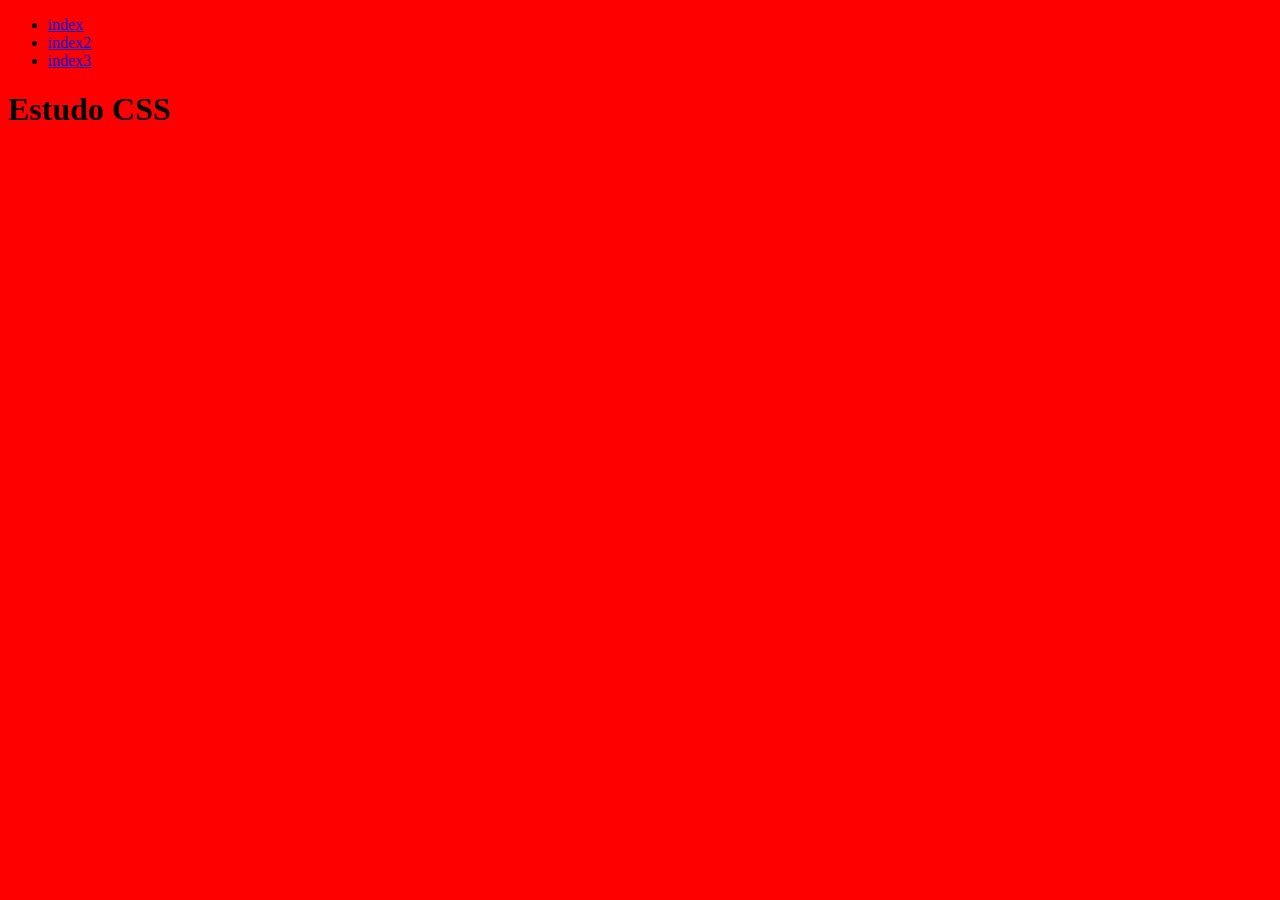
<file: estudo_css/index.html>
<!DOCTYPE html>
<html lang="pt-br">
<head>
	<meta charset="UTF-8">
	<title>Estudo do CSS</title>
	<link rel="stylesheet" href="style.css">
	<!-- estilo de página  -->
	<style>
		body{
			background-color: #ff0000;
		}
	</style>
</head>
<body>
	<ul>
		<li><a href="index.html">index</a></li>
		<li><a href="index2.html">index2</a></li>
		<li><a href="index3.html">index3</a></li>
	</ul>	
	<h1>Estudo CSS</h1>
	<h2></h2>
</body>
</html>
</file>
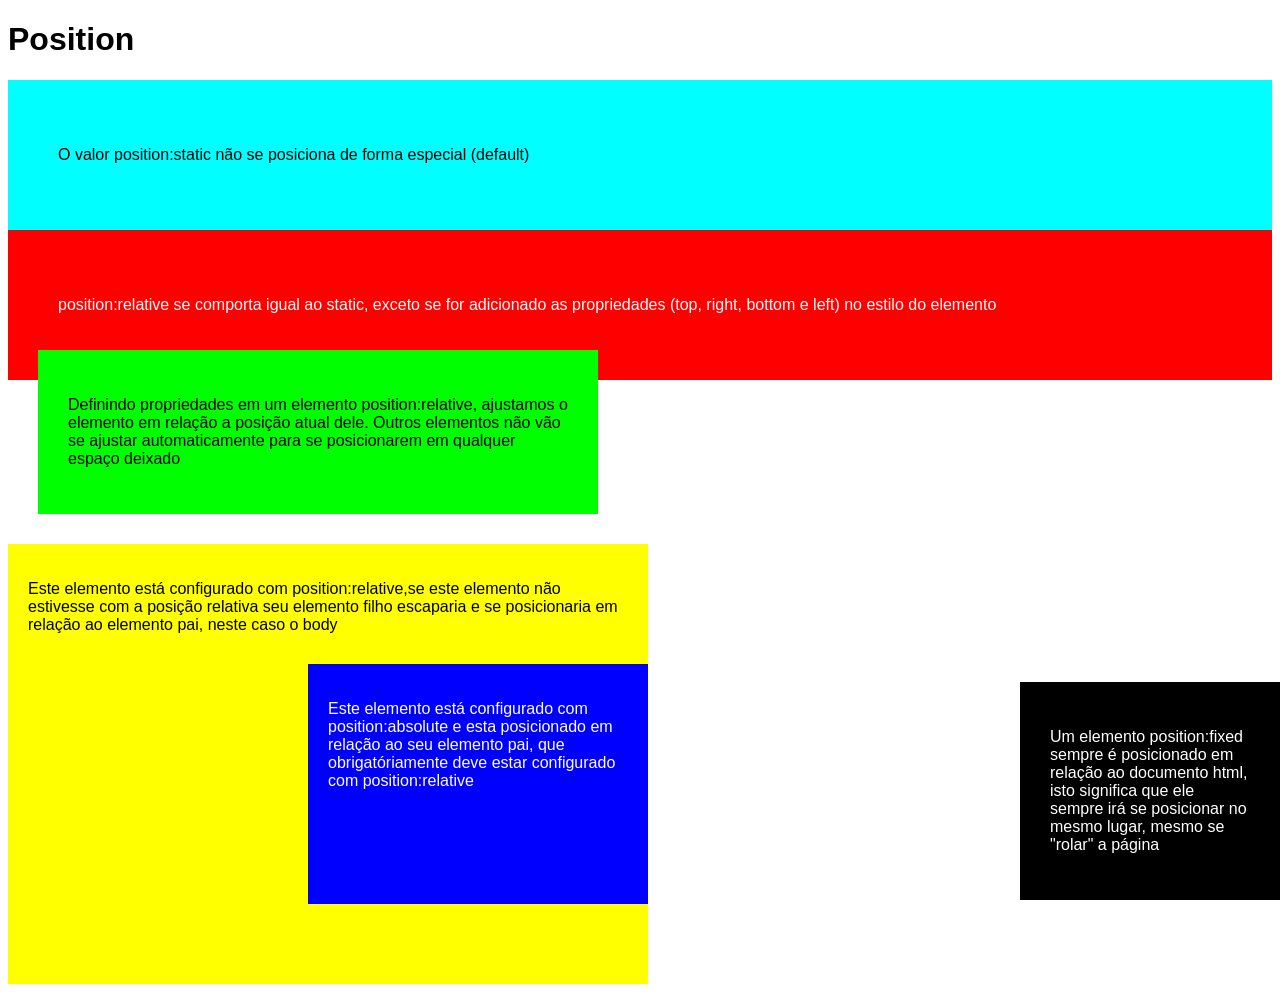
<file: estudo_position/index.html>
<!DOCTYPE html>
<html lang="pt-br">
<head>
	<meta charset="UTF-8">
	<title>Estudo do position</title>
	<link rel="stylesheet" href="style.css">
</head>
<body>
	<h1>Position</h1>

	<div id="static">
		<p>O valor position:static não se
		posiciona de forma especial (default)</p>
	</div>

	<div id="relative1">
		<p>position:relative se comporta igual ao static, exceto se for adicionado as propriedades 
		(top, right, bottom e left) no estilo do elemento</p>
	</div>

	<div id="relative2">
		<p>Definindo propriedades em um elemento position:relative, ajustamos o elemento em relação
		a posição atual dele. Outros elementos não vão se ajustar automaticamente para se posicionarem
		em qualquer espaço deixado</p>
	</div>
	
    <div id="relative3">
		<p>Este elemento está configurado com position:relative,se este elemento não estivesse
		com a posição relativa seu elemento filho escaparia e se posicionaria em relação
		ao elemento pai, neste caso o body</p>
	
		<div id="absolute">
		<p>Este elemento está configurado com position:absolute e esta posicionado em relação
		ao seu elemento pai, que obrigatóriamente deve estar configurado com position:relative</p>
		</div>
	</div>

	<div id="fixed">
		<p>Um elemento position:fixed sempre é posicionado em relação ao documento html, isto significa
		que ele sempre irá se posicionar no mesmo lugar, mesmo se "rolar" a página</p>
	</div>


</body>
</html>
</file>
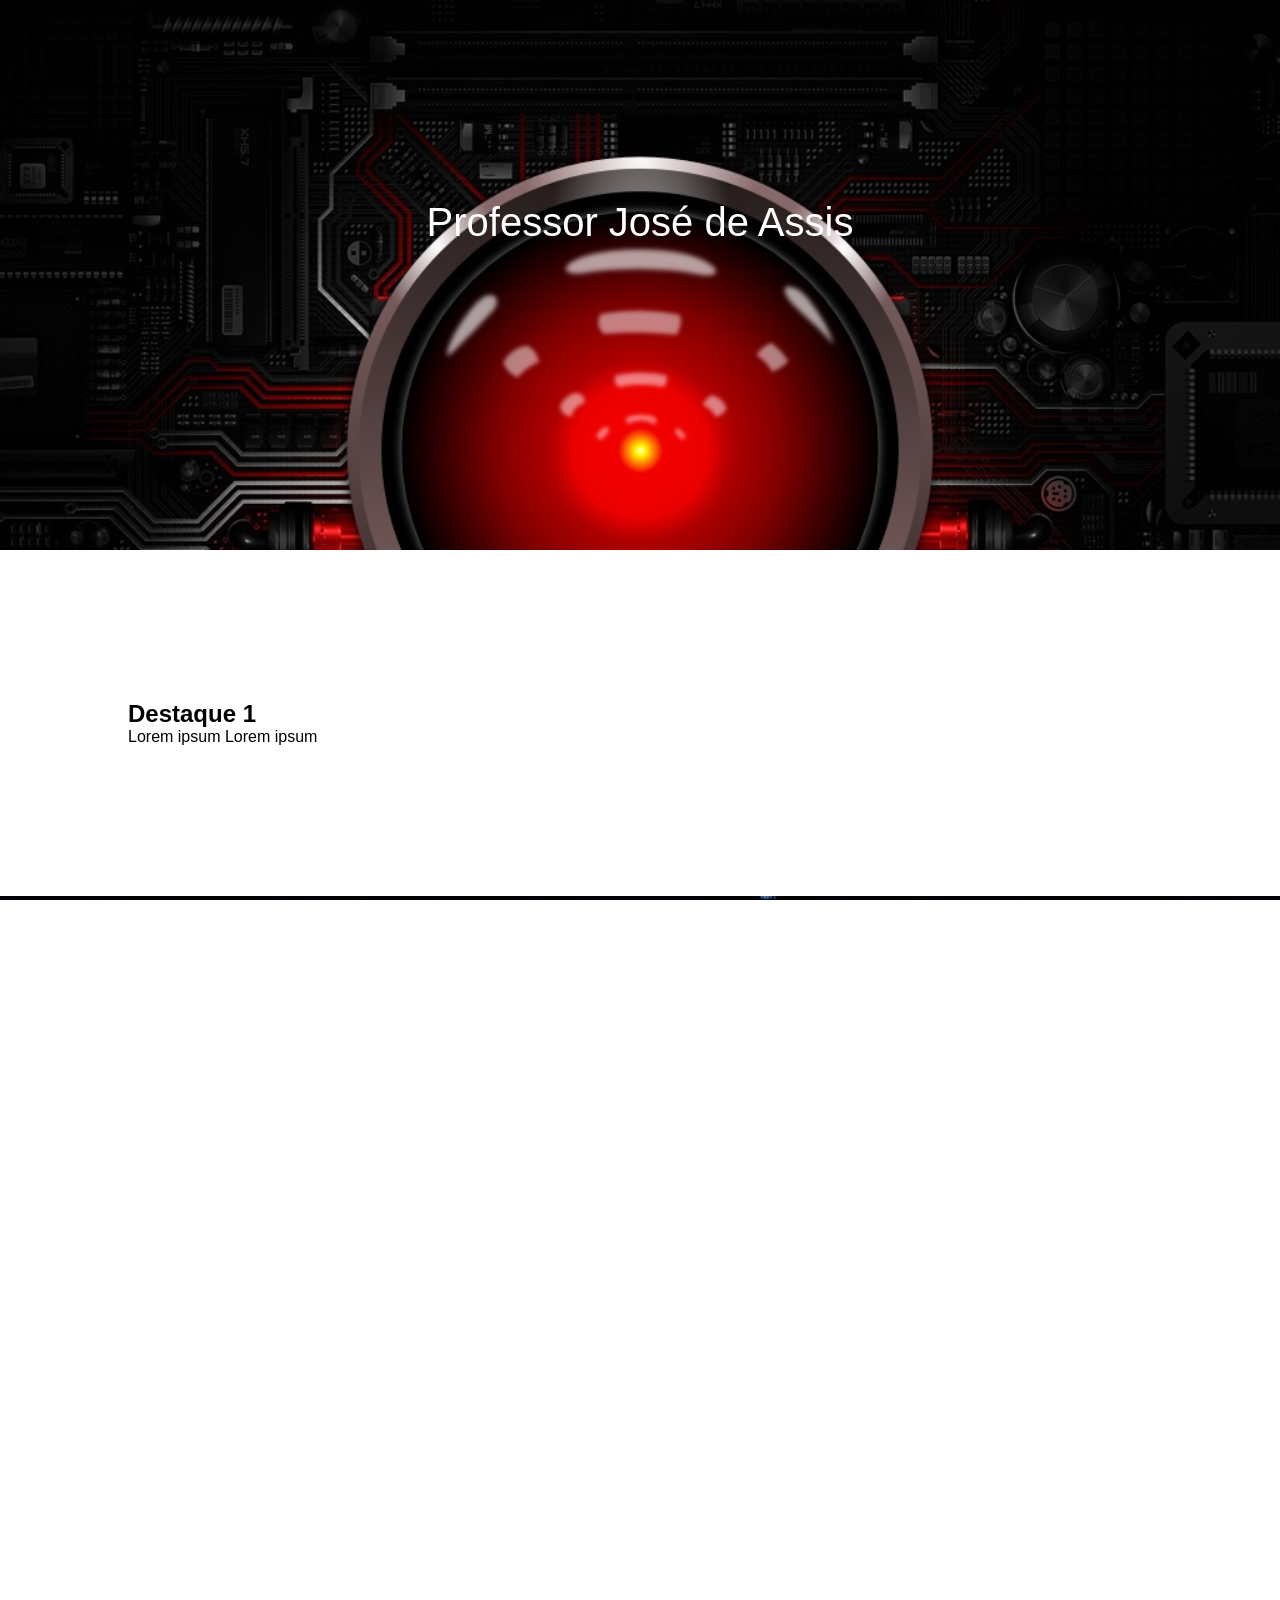
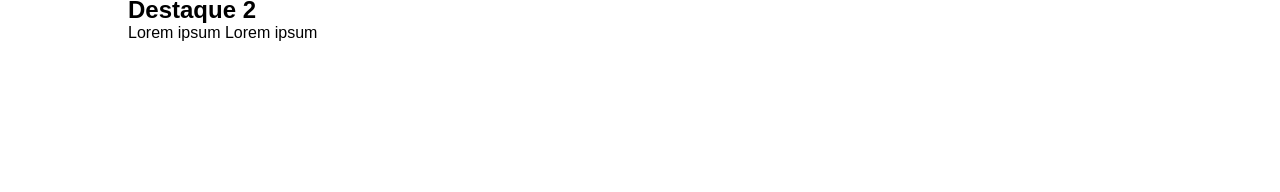
<file: layout1/index.html>
<!DOCTYPE html>
<html lang="pt-br">
<head>
	<meta charset="UTF-8">
	<title>Document</title>
	<link rel="stylesheet" href="style.css">
</head>
<body>
	<div class="Layout" style="background-image:url('imagem1.jpg');">
	<p>Professor José de Assis</p>
	</div>

	<div class="DivTexto">
		<div class="Destaque">
			<h2>Destaque 1</h2>
			<p>Lorem ipsum Lorem ipsum</p>
		</div>
	</div>

	<div class="Layout" style="background-image:url('imagem2.jpg');">
	<p>Conteúdo nas areas de Robótica e TI</p>
	</div>

	<div class="DivTexto">
		<div class="Destaque">
			<h2>Destaque 2</h2>
			<p>Lorem ipsum Lorem ipsum</p>
		</div>
	</div>
</body>
</html>
</file>
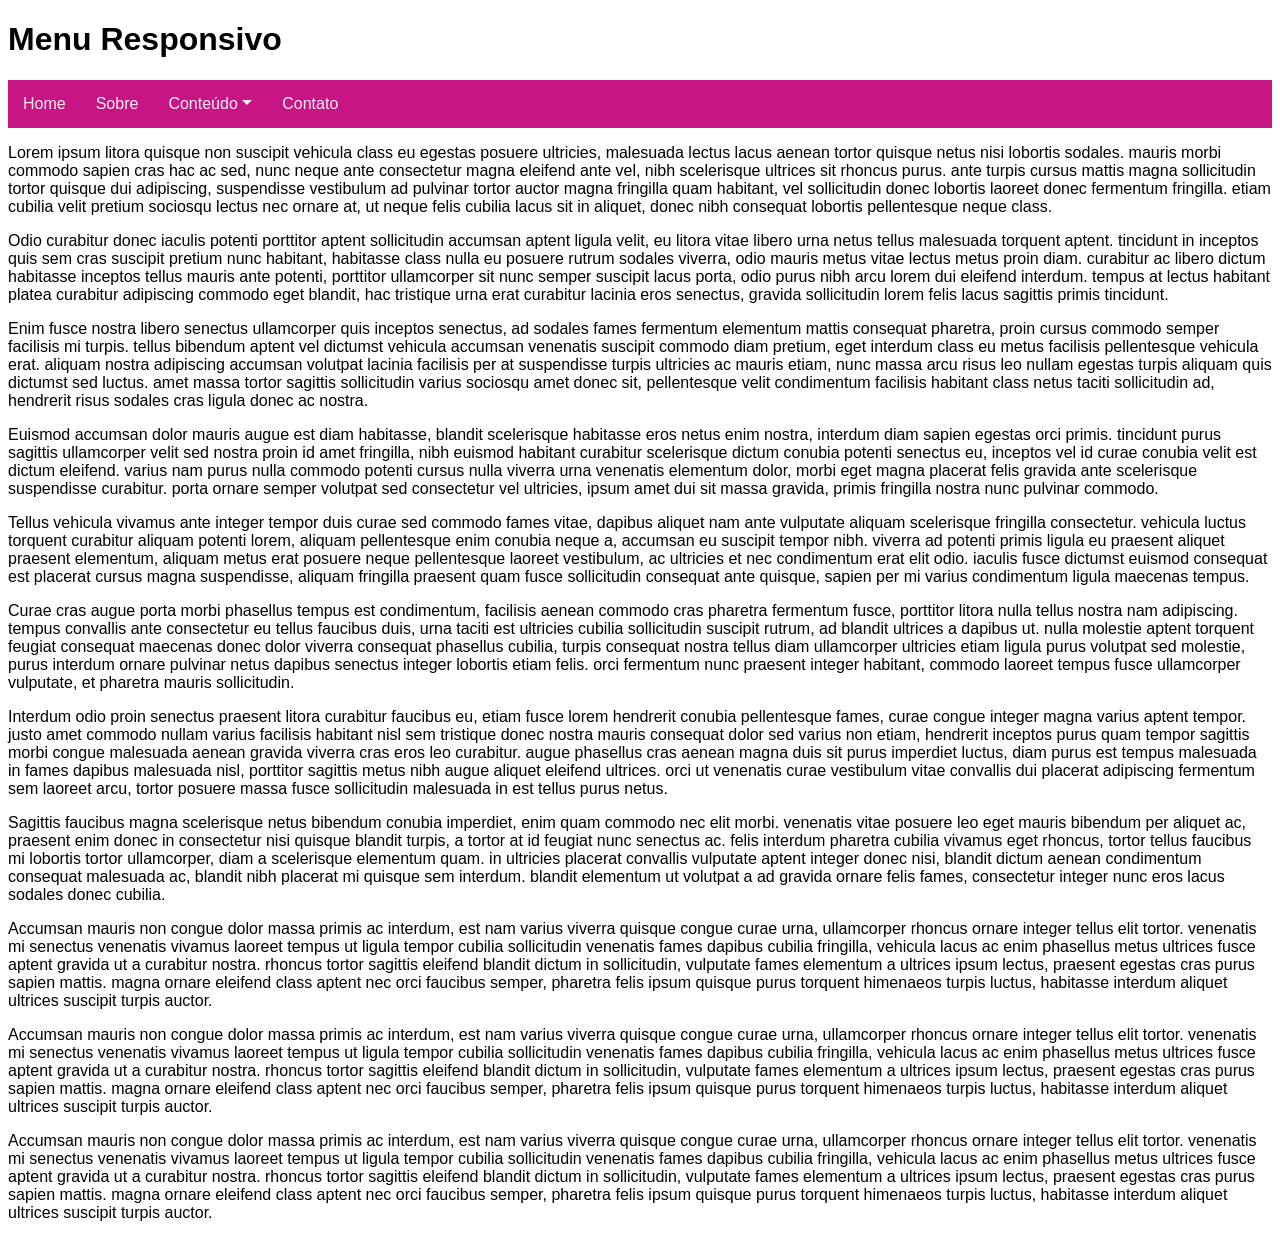
<file: estudo_menu/menu responsivo/index.html>
<!DOCTYPE HTML>
<html lang="pt-br">
<head>
	<meta charset="UTF-8">
	<title>Estudo dos menus - Menu Responsivo</title>
	<link rel="stylesheet" href="style.css">
	<meta name="viewport" content="width=device-width ,initial scale=1.0">	
	<!-- uso da jquery via CDN do google -->
	<script src="https://ajax.googleapis.com/ajax/libs/jquery/3.3.1/jquery.min.js"></script>
</head>
<body>
	<h1>Menu Responsivo</h1>
	<nav class="Menu"><!-- Classe usada para fixar o menu no JS -->
		<!-- &#9776 desenhando 3 linhas horizontais -->
				<a href="#" class="Mobile">&#9776 Menu</a>
		<ul>
			<li><a href="#">Home</a></li>
			<li><a href="#">Sobre</a></li>
			<li><a href="#" class="Detalhes">Conteúdo </a>
				
				<ul>
					<li><a href="#">HTML5</a></li>
					<li><a href="#">CSS3</a></li>
					<li><a href="#">JavaScript</a></li>
				</ul>
			</li>			
			<li><a href="#">Contato</a></li>
		</ul>
	</nav>
	<p>
			Lorem ipsum litora quisque non suscipit vehicula class eu egestas posuere ultricies, malesuada lectus lacus aenean tortor quisque netus nisi lobortis sodales. 
			mauris morbi commodo sapien cras hac ac sed, nunc neque ante consectetur magna eleifend ante vel, nibh scelerisque ultrices sit rhoncus purus. 
			ante turpis cursus mattis magna sollicitudin tortor quisque dui adipiscing, suspendisse vestibulum ad pulvinar tortor auctor magna fringilla quam habitant, vel sollicitudin donec lobortis laoreet donec fermentum fringilla. 
			etiam cubilia velit pretium sociosqu lectus nec ornare at, ut neque felis cubilia lacus sit in aliquet, donec nibh consequat lobortis pellentesque neque class. 
			</p>
			<p>
			Odio curabitur donec iaculis potenti porttitor aptent sollicitudin accumsan aptent ligula velit, eu litora vitae libero urna netus tellus malesuada torquent aptent. 
			tincidunt in inceptos quis sem cras suscipit pretium nunc habitant, habitasse class nulla eu posuere rutrum sodales viverra, odio mauris metus vitae lectus metus proin diam. 
			curabitur ac libero dictum habitasse inceptos tellus mauris ante potenti, porttitor ullamcorper sit nunc semper suscipit lacus porta, odio purus nibh arcu lorem dui eleifend interdum. 
			tempus at lectus habitant platea curabitur adipiscing commodo eget blandit, hac tristique urna erat curabitur lacinia eros senectus, gravida sollicitudin lorem felis lacus sagittis primis tincidunt. 
			</p>
			<p>
			Enim fusce nostra libero senectus ullamcorper quis inceptos senectus, ad sodales fames fermentum elementum mattis consequat pharetra, proin cursus commodo semper facilisis mi turpis. 
			tellus bibendum aptent vel dictumst vehicula accumsan venenatis suscipit commodo diam pretium, eget interdum class eu metus facilisis pellentesque vehicula erat. 
			aliquam nostra adipiscing accumsan volutpat lacinia facilisis per at suspendisse turpis ultricies ac mauris etiam, nunc massa arcu risus leo nullam egestas turpis aliquam quis dictumst sed luctus. 
			amet massa tortor sagittis sollicitudin varius sociosqu amet donec sit, pellentesque velit condimentum facilisis habitant class netus taciti sollicitudin ad, hendrerit risus sodales cras ligula donec ac nostra. 
			</p>
			<p>
			Euismod accumsan dolor mauris augue est diam habitasse, blandit scelerisque habitasse eros netus enim nostra, interdum diam sapien egestas orci primis. 
			tincidunt purus sagittis ullamcorper velit sed nostra proin id amet fringilla, nibh euismod habitant curabitur scelerisque dictum conubia potenti senectus eu, inceptos vel id curae conubia velit est dictum eleifend. 
			varius nam purus nulla commodo potenti cursus nulla viverra urna venenatis elementum dolor, morbi eget magna placerat felis gravida ante scelerisque suspendisse curabitur. 
			porta ornare semper volutpat sed consectetur vel ultricies, ipsum amet dui sit massa gravida, primis fringilla nostra nunc pulvinar commodo. 
			</p>
			<p>
			Tellus vehicula vivamus ante integer tempor duis curae sed commodo fames vitae, dapibus aliquet nam ante vulputate aliquam scelerisque fringilla consectetur. 
			vehicula luctus torquent curabitur aliquam potenti lorem, aliquam pellentesque enim conubia neque a, accumsan eu suscipit tempor nibh. 
			viverra ad potenti primis ligula eu praesent aliquet praesent elementum, aliquam metus erat posuere neque pellentesque laoreet vestibulum, ac ultricies et nec condimentum erat elit odio. 
			iaculis fusce dictumst euismod consequat est placerat cursus magna suspendisse, aliquam fringilla praesent quam fusce sollicitudin consequat ante quisque, sapien per mi varius condimentum ligula maecenas tempus. 
			</p>
			<p>
			Curae cras augue porta morbi phasellus tempus est condimentum, facilisis aenean commodo cras pharetra fermentum fusce, porttitor litora nulla tellus nostra nam adipiscing. 
			tempus convallis ante consectetur eu tellus faucibus duis, urna taciti est ultricies cubilia sollicitudin suscipit rutrum, ad blandit ultrices a dapibus ut. 
			nulla molestie aptent torquent feugiat consequat maecenas donec dolor viverra consequat phasellus cubilia, turpis consequat nostra tellus diam ullamcorper ultricies etiam ligula purus volutpat sed molestie, purus interdum ornare pulvinar netus dapibus senectus integer lobortis etiam felis. 
			orci fermentum nunc praesent integer habitant, commodo laoreet tempus fusce ullamcorper vulputate, et pharetra mauris sollicitudin. 
			</p>
			<p>
			Interdum odio proin senectus praesent litora curabitur faucibus eu, etiam fusce lorem hendrerit conubia pellentesque fames, curae congue integer magna varius aptent tempor. 
			justo amet commodo nullam varius facilisis habitant nisl sem tristique donec nostra mauris consequat dolor sed varius non etiam, hendrerit inceptos purus quam tempor sagittis morbi congue malesuada aenean gravida viverra cras eros leo curabitur. 
			augue phasellus cras aenean magna duis sit purus imperdiet luctus, diam purus est tempus malesuada in fames dapibus malesuada nisl, porttitor sagittis metus nibh augue aliquet eleifend ultrices. 
			orci ut venenatis curae vestibulum vitae convallis dui placerat adipiscing fermentum sem laoreet arcu, tortor posuere massa fusce sollicitudin malesuada in est tellus purus netus. 
			</p>
			<p>
			Sagittis faucibus magna scelerisque netus bibendum conubia imperdiet, enim quam commodo nec elit morbi. 
			venenatis vitae posuere leo eget mauris bibendum per aliquet ac, praesent enim donec in consectetur nisi quisque blandit turpis, a tortor at id feugiat nunc senectus ac. 
			felis interdum pharetra cubilia vivamus eget rhoncus, tortor tellus faucibus mi lobortis tortor ullamcorper, diam a scelerisque elementum quam. 
			in ultricies placerat convallis vulputate aptent integer donec nisi, blandit dictum aenean condimentum consequat malesuada ac, blandit nibh placerat mi quisque sem interdum. 
			blandit elementum ut volutpat a ad gravida ornare felis fames, consectetur integer nunc eros lacus sodales donec cubilia. 
			</p>
			<p>
			Accumsan mauris non congue dolor massa primis ac interdum, est nam varius viverra quisque congue curae urna, ullamcorper rhoncus ornare integer tellus elit tortor. 
			venenatis mi senectus venenatis vivamus laoreet tempus ut ligula tempor cubilia sollicitudin venenatis fames dapibus cubilia fringilla, vehicula lacus ac enim phasellus metus ultrices fusce aptent gravida ut a curabitur nostra. 
			rhoncus tortor sagittis eleifend blandit dictum in sollicitudin, vulputate fames elementum a ultrices ipsum lectus, praesent egestas cras purus sapien mattis. 
			magna ornare eleifend class aptent nec orci faucibus semper, pharetra felis ipsum quisque purus torquent himenaeos turpis luctus, habitasse interdum aliquet ultrices suscipit turpis auctor. 
			</p>
			<p>
			Accumsan mauris non congue dolor massa primis ac interdum, est nam varius viverra quisque congue curae urna, ullamcorper rhoncus ornare integer tellus elit tortor. 
			venenatis mi senectus venenatis vivamus laoreet tempus ut ligula tempor cubilia sollicitudin venenatis fames dapibus cubilia fringilla, vehicula lacus ac enim phasellus metus ultrices fusce aptent gravida ut a curabitur nostra. 
			rhoncus tortor sagittis eleifend blandit dictum in sollicitudin, vulputate fames elementum a ultrices ipsum lectus, praesent egestas cras purus sapien mattis. 
			magna ornare eleifend class aptent nec orci faucibus semper, pharetra felis ipsum quisque purus torquent himenaeos turpis luctus, habitasse interdum aliquet ultrices suscipit turpis auctor. 
			</p>
			<p>
			Accumsan mauris non congue dolor massa primis ac interdum, est nam varius viverra quisque congue curae urna, ullamcorper rhoncus ornare integer tellus elit tortor. 
			venenatis mi senectus venenatis vivamus laoreet tempus ut ligula tempor cubilia sollicitudin venenatis fames dapibus cubilia fringilla, vehicula lacus ac enim phasellus metus ultrices fusce aptent gravida ut a curabitur nostra. 
			rhoncus tortor sagittis eleifend blandit dictum in sollicitudin, vulputate fames elementum a ultrices ipsum lectus, praesent egestas cras purus sapien mattis. 
			magna ornare eleifend class aptent nec orci faucibus semper, pharetra felis ipsum quisque purus torquent himenaeos turpis luctus, habitasse interdum aliquet ultrices suscipit turpis auctor. 
			</p>	


<script src="scripts/menuresponsivo.js "></script>	
<script src="scripts/fixamenu.js "></script>
<script src="scripts/removeclick.js "></script>
</body>
</html>
</file>
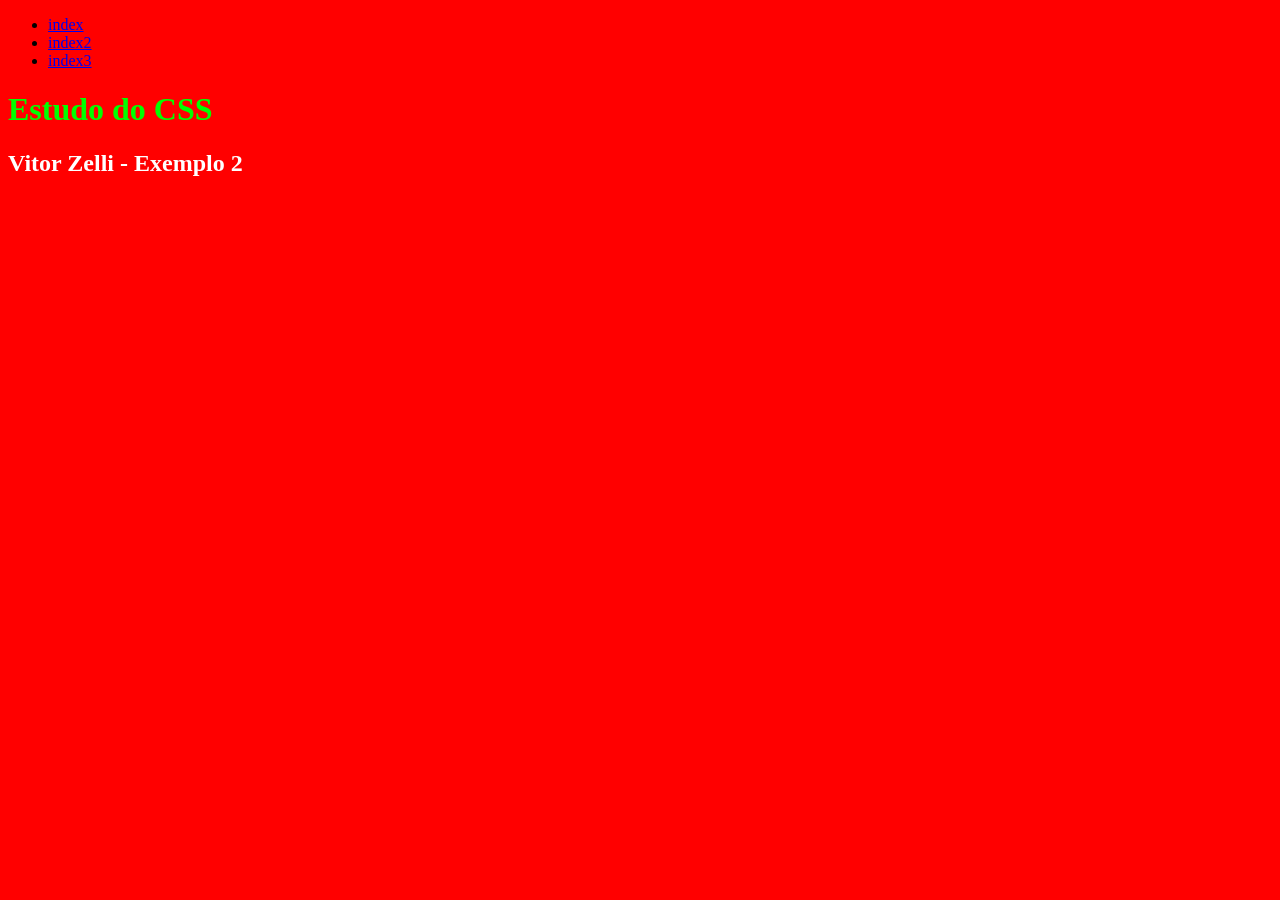
<file: estudo_css/index2.html>
<!DOCTYPE html>
<html lang="pt-br">
<head>
	<meta charset="UTF-8">
	<title>Estudo do CSS</title>
	<link rel="stylesheet"  href="style.css">
</head>
<body>
	
	<ul>
		
			<li><a href="index.html">index</a></li>
			<li><a href="index2.html">index2</a></li>
			<li><a href="index3.html">index3</a></li>
		
	</ul>


	<h1 id = "diferente"> Estudo do CSS</h1>
	<h2>Vitor Zelli - Exemplo 2 </h2>
	
</body>
</html>
</file>
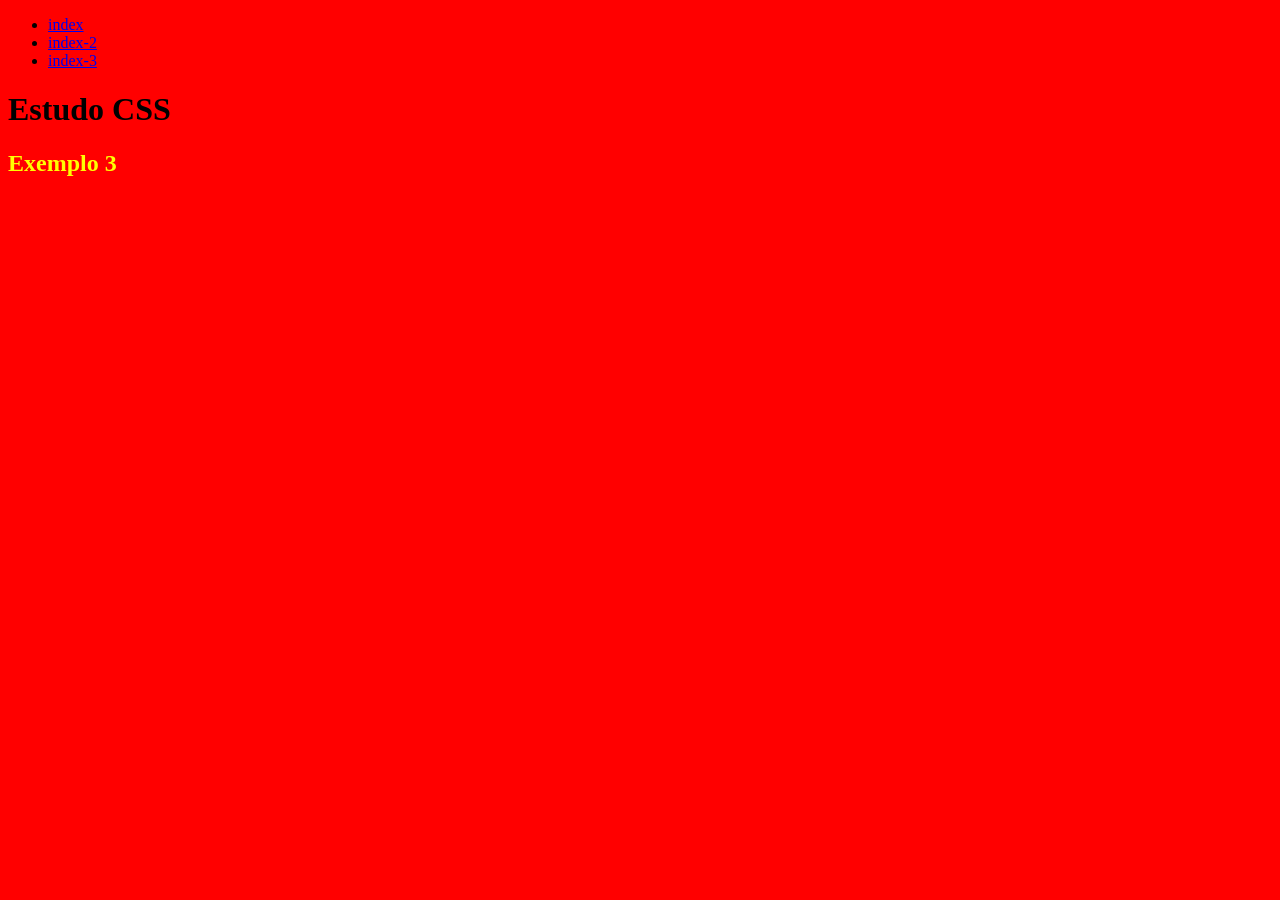
<file: estudo_css/index3.html>
<!DOCTYPE html>
<html lang="pt-br">
<head>
	<meta charset="UTF-8">
	<title>Estudo do CSS-3</title>
	<link rel="stylesheet" href="style.css">
</head>
<body>
	<ul>
		<li><a href="index.html">index</a></li>
		<li><a href="index2.html">index-2</a></li>
		<li><a href="index3.html">index-3</a></li>
	</ul>
	<!-- estilo de página  -->
	<h1>Estudo CSS</h1>
	<h2 style="color: #FFFF00;">Exemplo 3</h2>
</body>
</html>
</file>
<file: estudo_css/style.css>
body {
	background-color: #ff0000;
}

h2 {
	color: #ffffff;
}

#diferente{
	color: #00ff00;
}
</file>
<file: estudo_position/style.css>
/**
Estudo do posicionamento do elemento (position)
@author Vitor Zelli
date 26/09/2018
*/


body{
	font-family: sans-serif;
}

#static{
	position: static;
	padding: 50px; /*box model - em volta do elemento*/
	background-color: #00ffff; 
}
#relative1{
	position: relative;
	padding: 50px;
	background-color: #ff0000;
	color: #ffffff;
	/*top: -30px;*/
	
}
#relative2{
	position: relative;
	width: 500px;
	background-color: #00ff00;
	padding: 30px;
	top: -30px;
	left: 30px;
	
}
#relative3{
	position: relative;
	width: 600px;
	height: 400px;
	background-color: #ffff00;
	padding: 20px;
}
#absolute{
	position: absolute;
	width: 300px;
	height: 200px;
	background-color:#0000ff;
	color:#ffffff;
	padding: 20px;
	top: 120px;
	right: 0px;

}
#fixed{
	position: fixed;
	width: 200px;
	padding: 30px;
	background-color: #000000;
	color: #ffffff;
	right: 0px;
	bottom: 0px;
}
</file>
<file: layout1/style.css>
/**
Exemplo de layout
@author - Vitor Zelli
Data 26/09/2018
*/


*{
	margin: 0px;
	padding: 0px;
}

body{
	font-family: sans-serif;
}

.Layout{
	height: 350px;
	padding-top: 200px;
	background-attachment: fixed;
	background-size: cover;
	background-position: center;
}

.Layout p{
	text-align:center;
	color: #ffffff;
	font-size: 2.5em;
}

.DivTexto{
	background-color: #ffffff;
}

.Destaque{
	padding: 150px 0px 150px 0px; /* box model */
	max-width: 1024px;
	margin: 0 auto;
}
</file>
<file: estudo_menu/menu responsivo/style.css>
/**
Estudo dos menus
menu drop responsivo
data 01/10/2018
*/

body{
	font-family: sans-serif;
}

nav{
	width: 100%;
}

nav ul{
	list-style: none;
	padding: 0px;
	margin: 0px;
	background-color: #C71585;
	overflow: hidden; /* completar a largura total com o background (formar o menu)*/
}

nav > ul > li{
	float: left;
}

nav ul li a{
	text-decoration: none;
	color: #FFF0F5;
	padding: 15px;
	display: block;
}

nav ul li a:hover{
	background-color: #F08080;
	transition: all 0.27s; /* efeito transição (0 a 1) */
}

nav li ul{
	display: none;
}

nav li:hover ul{
	display: block;
	position: absolute;
}

/* Desenhando um triângulo no css */

.Detalhes:after{ /* Atributo after (após o conteudo)*/
	content: ''; /* Content: insere um conteudo no css */
	color: #FFFFFF;
	border: 5px solid transparent;
	/* border-left-color: #800000;
	border-right-color: #800000;
	border-bottom-color: #FF69B4; */
	border-top-color: #FFF0F5; 
	/* Alinhamento */
	display: inline-block;
	vertical-align: middle;
}

.Mobile{
	display: none;
}
/* Classe usada pelo JS para fixar o menu */
.Fixar{
	position: fixed;
	top: 0;
	z-index: 3;
}

/***** Tratamento responsivo ********/

@media screen and (max-width: 480px){
	body{
		margin: 0px;
	}
	/* menu hamburguer */
	.Mobile{
		display: block;
		background-color: #C71585;
		color: #FFF0F5;
		text-decoration: none;
		padding: 15px;
}
nav > ul > li{
	float: none;
	}

nav ul{
	width: 100%;
	display: none;
	}

	nav ul li a:hover{
		transition: all 0s; /* remover efeito de trans~ição */

	}
	nav li ul li{
		background-color: #FF69B4;
	}
}
</file>
